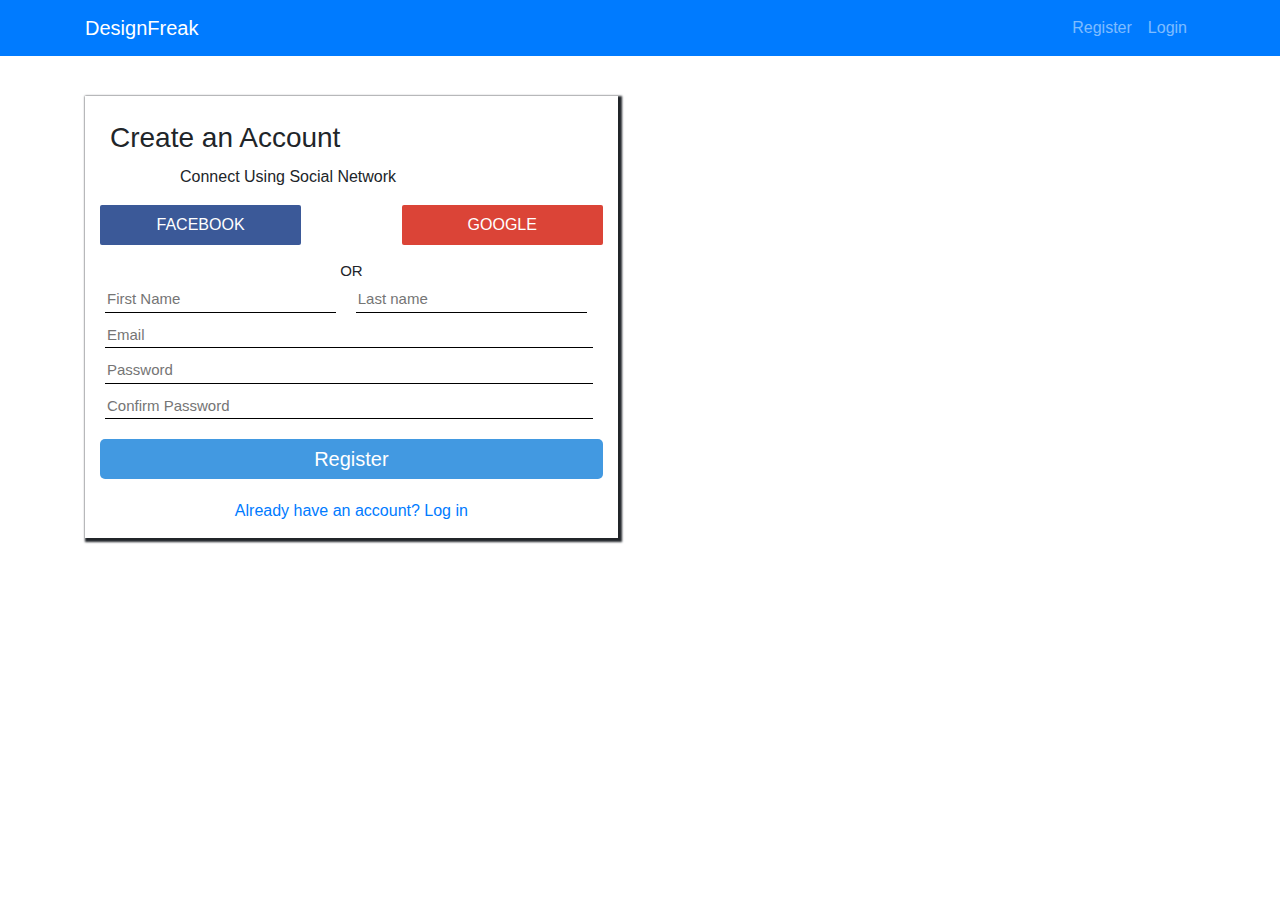
<file: registerform.html>
<!DOCTYPE html>
<html>
<head>
	<title>Register Form</title>
	<!-- Latest compiled and minified CSS -->
		<link rel="stylesheet" href="https://maxcdn.bootstrapcdn.com/bootstrap/4.4.1/css/bootstrap.min.css">

		<!-- jQuery library -->
		<script src="https://ajax.googleapis.com/ajax/libs/jquery/3.4.1/jquery.min.js"></script>

		<!-- Popper JS -->
		<script src="https://cdnjs.cloudflare.com/ajax/libs/popper.js/1.16.0/umd/popper.min.js"></script>

		<!-- Latest compiled JavaScript -->
		<script src="https://maxcdn.bootstrapcdn.com/bootstrap/4.4.1/js/bootstrap.min.js"></script>
		<link rel="stylesheet" type="text/css" href="css/style.css">
		<meta name="viewport" content="width=device-width, initial-scale=1">
</head>
<body>

       <nav class="navbar navbar-expand-sm bg-primary navbar-dark">
       	  <div class="container">
	        <a class="navbar-brand" href="#">DesignFreak</a>
            <ul class="navbar-nav">

            <li class="nav-item">
            <a class="nav-link" href="registerform.html">Register</a>
            </li>
            <li class="nav-item">
            <a class="nav-link" href="index.html">Login</a>
            </li> 
            </ul>
           </div>
        </nav>
            

            <div class="container">
            	
            		
                  <form class="form">
                  <h3 class="create">Create an Account</h3>   
                  <p class="connect">Connect Using Social Network</p>
                   <div class="clearfix">
                   	   <input type="button" value="FACEBOOK" class="facebook">
		               <input type="button" value="GOOGLE" class="google">
                   </div>
                   
                   <div class="or">OR</div>
                        
                    <div>
                      <input type="text" name="firstname" placeholder="First Name" class="name first-name" required>
				      <input type="text" name="lastname" placeholder="Last name" class="name last-name" required>
                    </div> 
                    
                    <div>
                    <input type="email" name="email" placeholder="Email" class="name email" required>

				   
                    <input type="password" name="password" placeholder="Password" class="name password" required>

                    <input type="password" name="confirmpassword" placeholder="Confirm Password" class="name confirm-password" required>
                    <input type="submit" value="Register" class="btn register">
                    </div>
                    

                    <div class="login">
            	      <a href="index.html">Already have an account? Log in</a>
                    </div>

                    </div>
			      </form>
            
            	
			</div>


</body>
</html>
</file>
<file: css/style.css>
.form{
	margin-top: 40px;
}
.create{
	margin:10px;
}
.connect{
	margin-left: 50px;
}
.facebook{
	width: 100%;
	background-color: #3B5998;
	border:none;
	color: white;
	height: 40px;
	border-radius: 2px;
	margin-bottom: 15px;
	padding: 5px;
   
}
.google{
	width: 100%;
	background-color: #DB4437;
	border:none;
    color: white;
    height: 40px;
    border-radius: 2px;
    padding: 5px;
    margin-bottom: 15px

}
.or{
	text-align: center;
	font-size: 15px;
}

.name{
	width: 97%;
	border:none;
	border-bottom: 1px solid black;
	font-size: 14px;
	margin:5px;
	outline: none;
}
.btn{
	border-radius: 5px;
	border:none;
	margin-top: 15px;
	height: 40px;
	font-size: 20px;
	color: white;
	background-color: #4299E1;
	padding: 5px;
}

.register{
	width: 100%;
}

.signin{
	width: 50%;
    float: left;
}

.forgot-pw{
	color:#6C99E1;
	float: right;
	margin-top: 20px;
}
.login{
	margin-top: 20px;
	text-align: center;
	color: #6C99E1;

}
@media only screen and (min-width: 768px){
	.facebook{
		width: 35%;
		float: left;
	}
	.google{
		width:35%;
		float: right;
	}
	.or{

	}

	.first-name{
		width: 48%;
	}
	.last-name{
		width: 48%;
	}
	.sub-btn{
		width: 30%;
	}
}
@media only screen and (min-width: 1024px){
	
	.form{
		width: 48%;
		padding: 15px;
		box-shadow: 2px 2px 2px 2px;
	}
	.connect{
		margin-left:80px;
	}
	.facebook{
		width: 40%;
	}
	.google{
		width: 40%;
	}
	

	.name{

		font-size: 15px;
	}

	.first-name{
		width: 46%;
		margin-right: 10px;
	
	}
	.last-name{
		width: 46%;
	}
	.sub-btn{
		width: 40%;
		font-size: 15px;
		height: 40px;
	}
}
</file>
